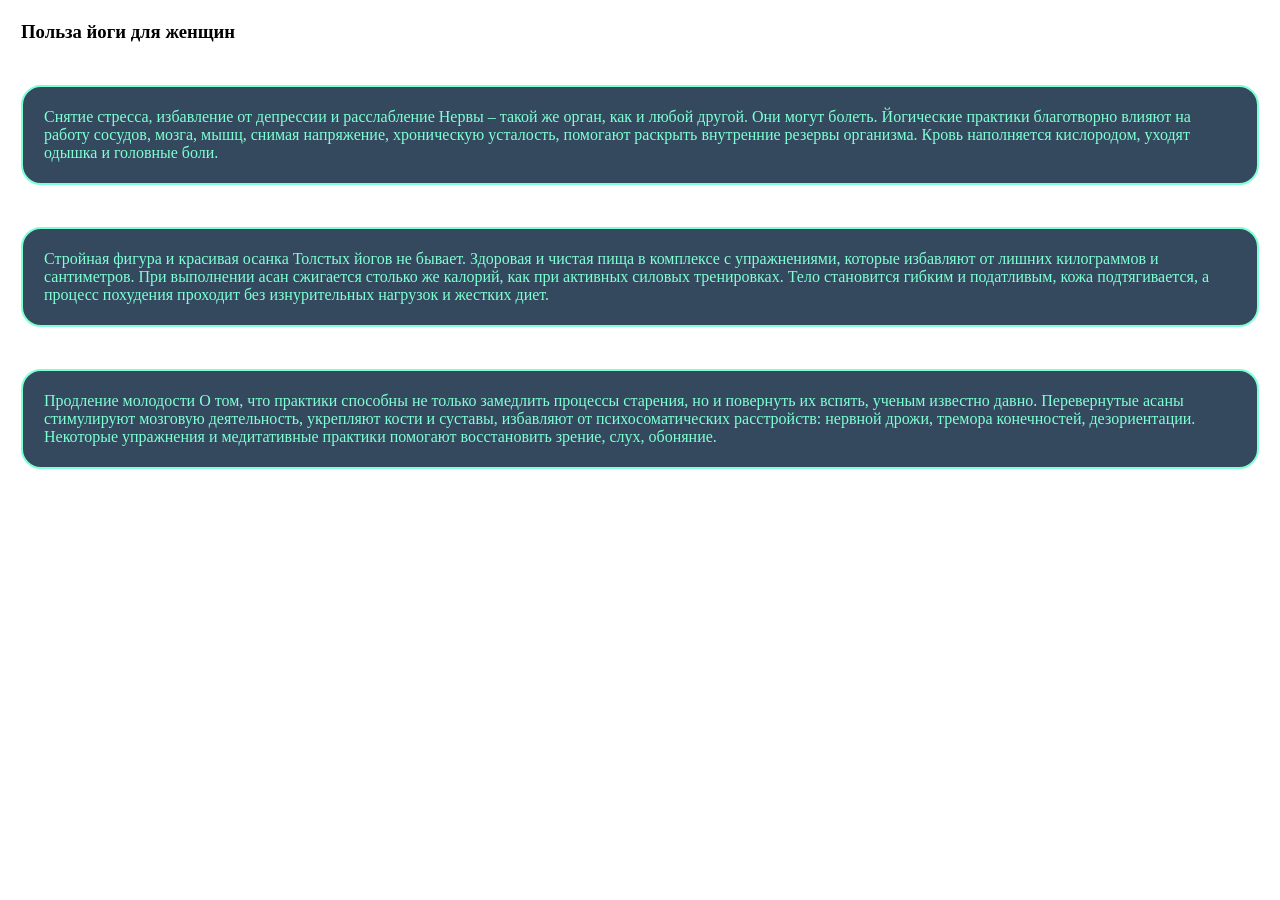
<file: HW_FE_1/index.html>
<!DOCTYPE html>
<html lang="en">

<head>
    <meta charset="UTF-8">
    <meta name="viewport" content="width=device-width, initial-scale=1.0">
    <title>Document</title>
    <link rel="stylesheet" href="css/style.css">
    <h3>Польза йоги для женщин</h3>
    <div class="first_block">
        <p>Снятие стресса, избавление от депрессии и расслабление
            Нервы – такой же орган, как и любой другой. Они могут болеть. Йогические практики благотворно влияют на
            работу сосудов, мозга, мышц, снимая напряжение, хроническую усталость, помогают раскрыть внутренние резервы
            организма. Кровь наполняется кислородом, уходят одышка и головные боли.
        </p>

    </div>

    <div class="second_block">

        <p>Стройная фигура и красивая осанка
            Толстых йогов не бывает. Здоровая и чистая пища в комплексе с упражнениями, которые избавляют от лишних
            килограммов и сантиметров. При выполнении асан сжигается столько же калорий, как при активных силовых
            тренировках. Тело становится гибким и податливым, кожа подтягивается, а процесс похудения проходит без
            изнурительных нагрузок и жестких диет.
        </p>

    </div>

    <div class="third_block">
        <p> Продление молодости
            О том, что практики способны не только замедлить процессы старения, но и повернуть их вспять, ученым
            известно давно. Перевернутые асаны стимулируют мозговую деятельность, укрепляют кости и суставы, избавляют
            от психосоматических расстройств: нервной дрожи, тремора конечностей, дезориентации. Некоторые упражнения и
            медитативные практики помогают восстановить зрение, слух, обоняние.</p>
    </div>



</head>

<body>

</body>

</html>
</file>
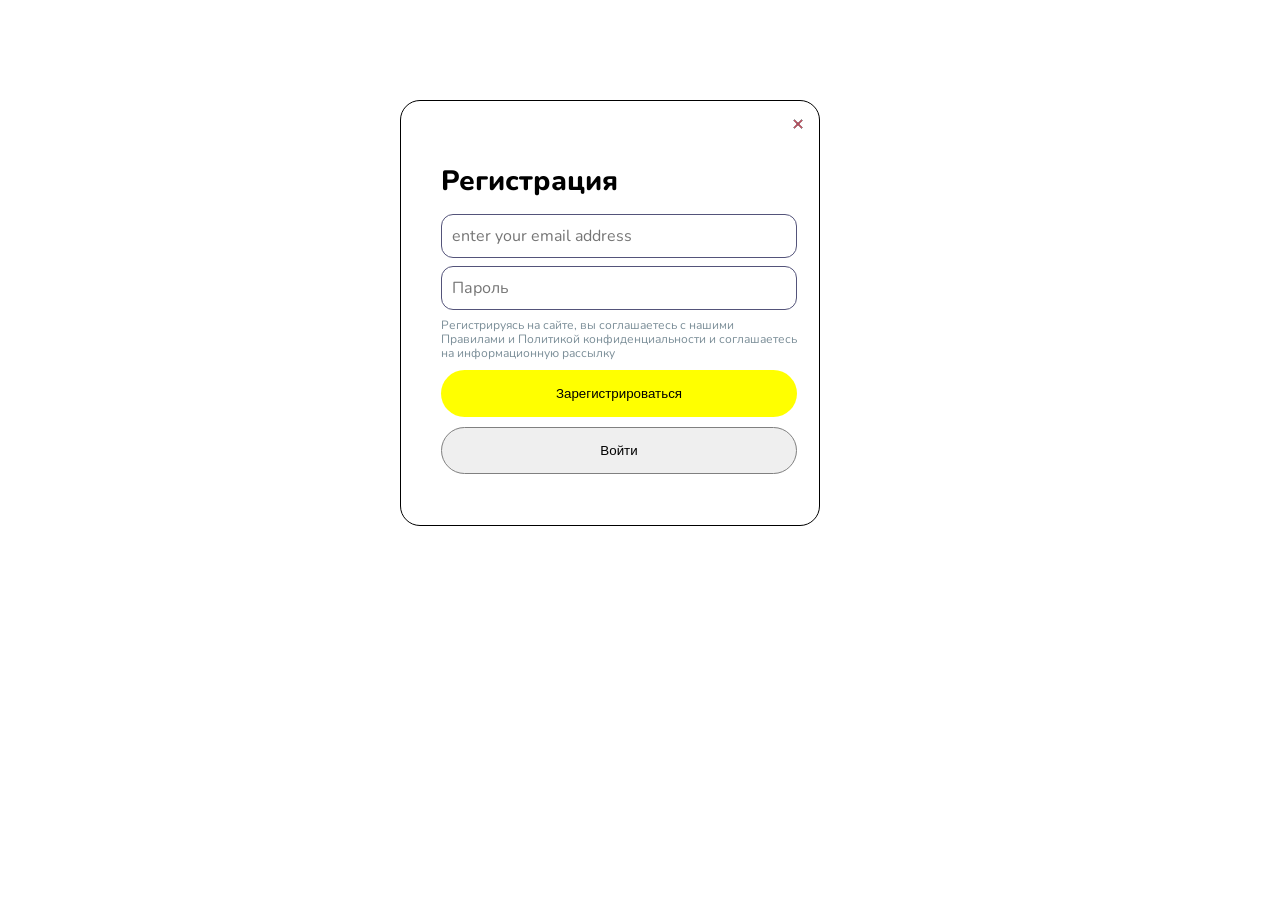
<file: HW_FE_3/index.html>
<!DOCTYPE html>
<html lang="en">

<head>
    <meta charset="UTF-8">
    <meta name="viewport" content="width=device-width, initial-scale=1.0">
    <title>Document</title>
    <link rel="preconnect" href="https://fonts.googleapis.com">
    <link rel="preconnect" href="https://fonts.gstatic.com" crossorigin>
    <link href="https://fonts.googleapis.com/css2?family=Lato:wght@300;400&family=Nunito&display=swap" rel="stylesheet">
    <link rel="stylesheet" href="css/style.css">
</head>

<body>
    <form method="get"></form>
    <div class="main_container">
        <div class="closing_option">

            <img src="media/clouse.png">
            </button>
        </div>
        <div class="registration_container">
            <div class="title_registration">Регистрация</div>
            <div class="personal_data">

                <label for="email_input"></label>
                <input type="text" id="email_input" name="email" placeholder="enter your email address">

                <label for="password_input"></label>
                <input type="text" id="password_input" name="pasword" placeholder="Пароль">

                <div class="Privacy_policy">
                    <p>Регистрируясь на сайте, вы соглашаетесь с нашими Правилами и Политикой конфиденциальности и
                        соглашаетесь на информационную рассылку</p>
                </div>
                <div class="button_area">
                    <button id="register_me">Зарегистрироваться</button>
                    <button id="enter">Войти</button>
                </div>


            </div>

        </div>
    </div>

</body>

</html>
</file>
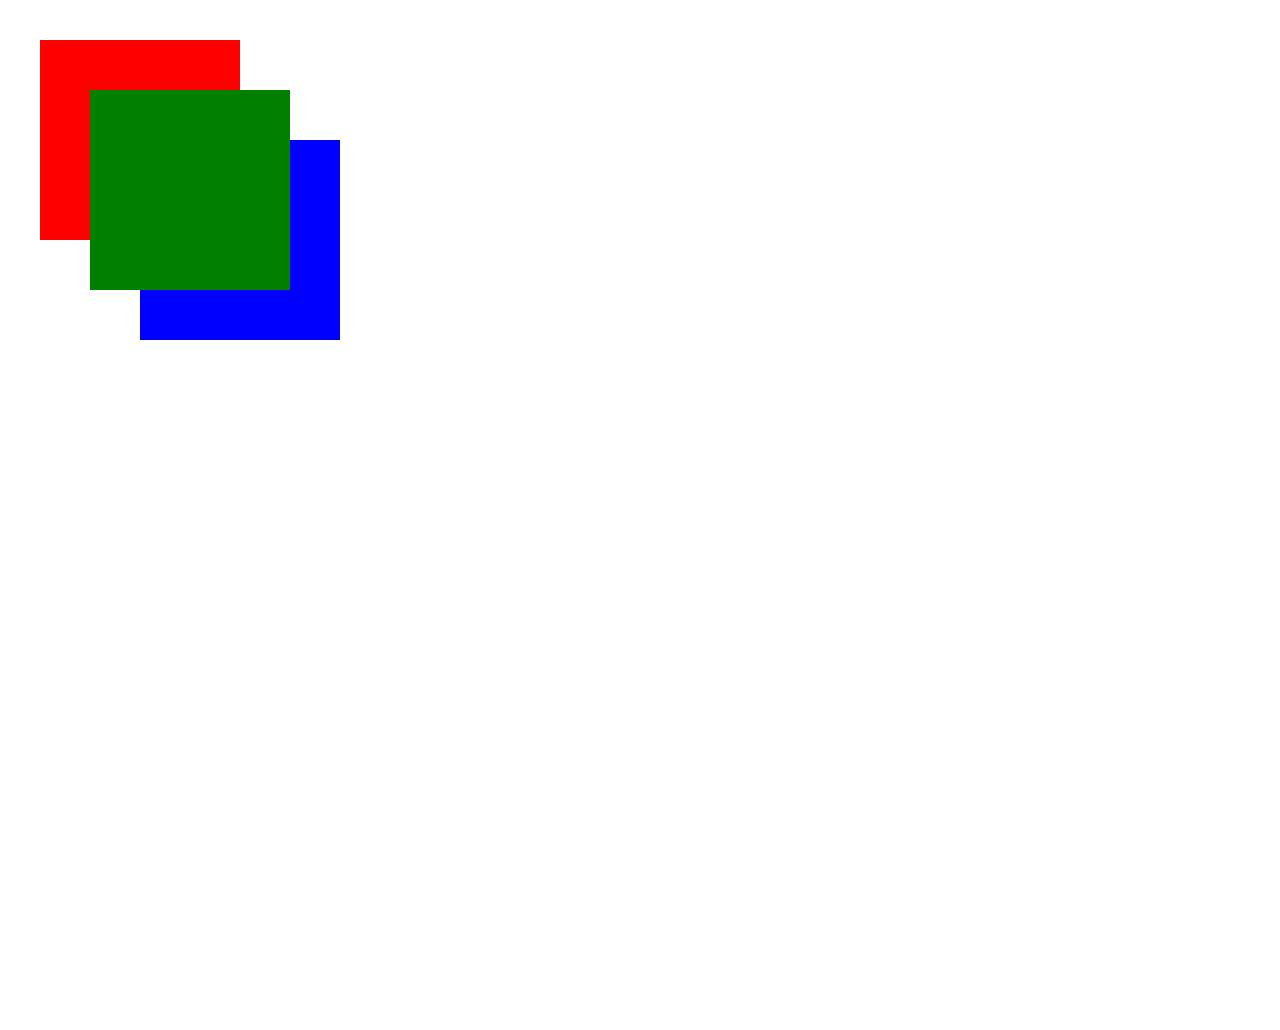
<file: HW_FE_4/index.html>
<!DOCTYPE html>
<html lang="en">

<head>
    <meta charset="UTF-8">
    <meta name="viewport" content="width=device-width, initial-scale=1.0">
    <title>Document</title>
    <link rel="stylesheet" href="css/style.css">
</head>

<body>
    <div class="container">
        <div class="inner"></div>
        <div class="inner"></div>
        <div class="inner"></div>
    </div>
</body>

</html>
</file>
<file: HW_FE_1/css/style.css>
* {

    padding: 0;
    margin: 0;
}


h3 {
    padding: 21px;
}


div {

    padding: 21px;
}

p {
    background-color: #34495E;

    border-radius: 20px;

    padding: 21px;

    border: 2px solid;

    color: aquamarine;
}
</file>
<file: HW_FE_3/css/style.css>
* {
    padding: 0;
    margin: 0;
    box-sizing: border-box;
}

.main_container {
    position: absolute;
    display: flex;
    flex-direction: column;
    width: 420px;
    height: 426px;
    margin-left: 400px;
    margin-top: 100px;
    background-color: aliceblue;
    border-radius: 20px;
    border: 1px solid black;
    padding: 16px;
    background-color: transparent;
}

.closing_option {
    width: 388px;
    height: 24px;
    display: flex;
    justify-content: flex-end;
}

.closing_option img {

    height: 14px;
    width: 14px;
}

.registration_container {
    width: 388px;
    height: 370px;
    padding: 0, 16px, 16px, 16px;
    margin: 24px;
}

.title_registration {
    width: 356px;
    height: 32px;
    font-family: 'Nunito', sans-serif;
    ;
    font-size: 28px;
    font-weight: 800;
}

.personal_data {
    display: flex;
    flex-direction: column;
    width: 356px;
    height: 104px;
}

.personal_data input {
    margin-bottom: 8px;
    width: 356px;
    height: 48px;
    border-radius: 12px;
    border: 1px rgb(84, 84, 122) solid;
    padding: 7px, 16px, 7px, 16px;
}

#password_input {
    padding: 10px;
    font-family: 'Nunito', sans-serif;
    font-weight: 400;
    font-size: 16px;
}

#email_input {
    padding: 10px;
    margin-top: 20px;
    font-family: 'Nunito', sans-serif;
    font-weight: 400;
    font-size: 16px;
}

.Privacy_policy {
    width: 356px;
    height: 42px;
    margin-bottom: 10px;
}

p {
    font-family: Nunito;
    font-size: 12px;
    font-weight: 400;
    line-height: 14px;
    letter-spacing: 0em;
    text-align: left;
    color: #7B8E98;
}

.button_area {
    width: 356px;
    height: 104px;
    display: flex;
    flex-direction: column;
}

#register_me {
    width: 356px;
    height: 48px;
    padding: 14px 24px 14px 24px;
    border-radius: 55px;
    border: none;
    background-color: yellow;
}

#enter {
    width: 356px;
    height: 48px;
    padding: 14px 24px 14px 24px;
    border-radius: 87px;
    border: 1px solid grey;
    margin-top: 10px;
}
</file>
<file: HW_FE_4/css/style.css>
* {
    padding: 0;
    margin: 0;
    box-sizing: border-box;
}

body {
    padding: 15px;
}

.container {
    width: 1000px;
    height: 1000px;
    /* margin-bottom: 10px; */
    position: relative;
}

.container .inner {
    width: 200px;
    height: 200px;
    position: absolute;
}

.container .inner:first-child {
    background-color: red;
    left: 25px;
    top: 25px;
    z-index: 10;
}

.container .inner:nth-child(2) {
    background-color: green;
    left: 75px;
    top: 75px;
    z-index: 30;
    transition: 2s 0s;
}

.container .inner:last-child {
    background-color: blue;
    left: 125px;
    top: 125px;
    z-index: 20;
}

.inner:nth-child(2):hover {

    width: 300px;
    height: 300px;
    transform: rotate(45deg);
}
</file>
